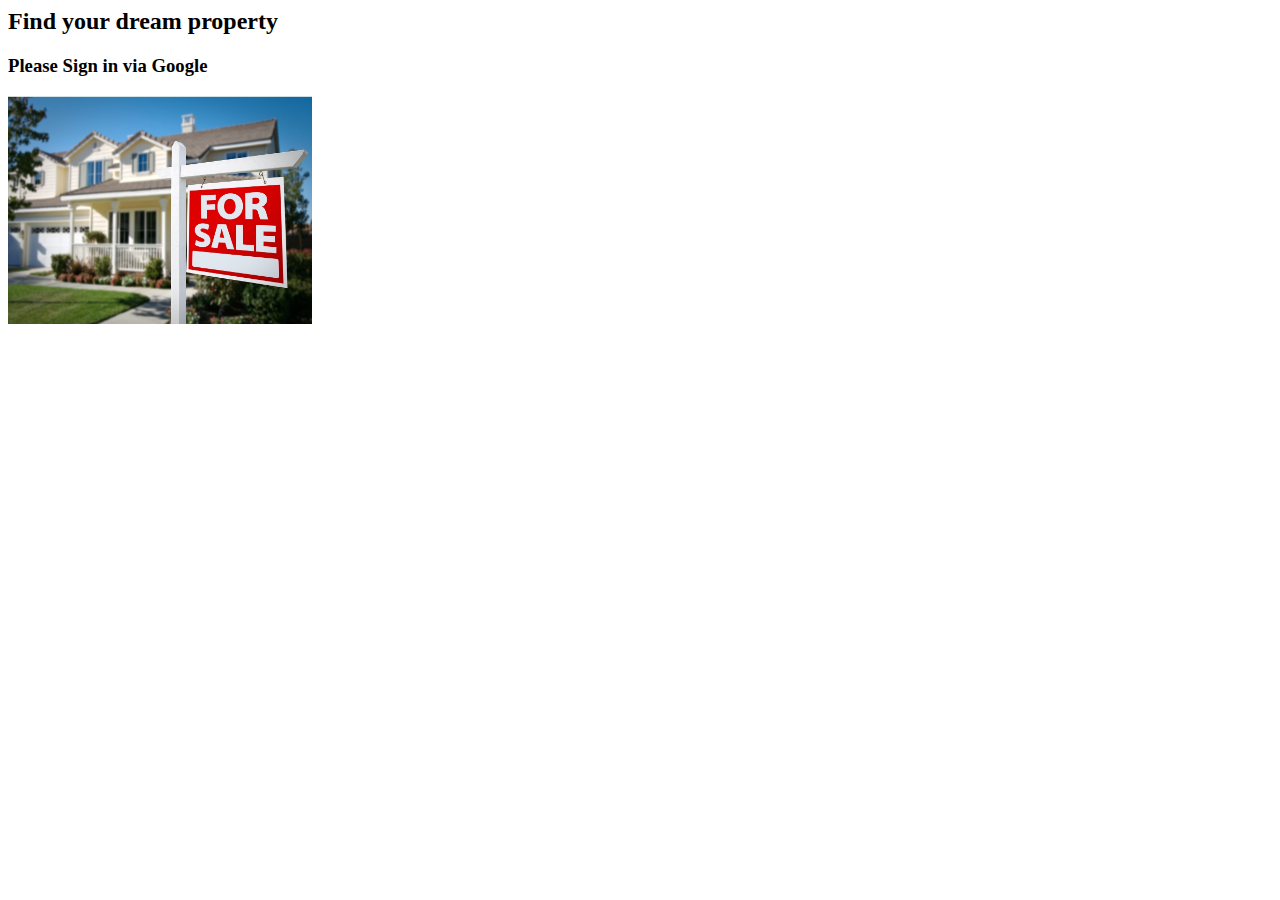
<file: index.html>
<html>
<head>
        <script type="text/javascript" src="https://ajax.googleapis.com/ajax/libs/jquery/1.8.3/
jquery.min.js"></script>
        <script type="text/javascript" src="properties.js"></script>
	<script src="https://apis.google.com/js/platform.js" async defer></script>
<meta name="google-signin-client_id" content="1024116579945-tbtb0a0pdh6vnnrbr5rhkqcpfiuqqe0q.apps.googleusercontent.com">
    <link rel="stylesheet" media="all" href="https://s3.amazonaws.com/dynatable-docs-assets/css/bootstrap-2.3.2.min.css" />

</head>


<body>
<h2><b>Find your dream property</b></h2>
<h3>Please Sign in via Google</h3>
<div class="g-signin2" data-onsuccess="onSignIn"></div>
<!--	<script>
	function onSignIn(googleUser) {
  var profile = googleUser.getBasicProfile();
  console.log('ID: ' + profile.getId()); // Do not send to your backend! Use an ID token instead.
  console.log('Name: ' + profile.getName());
  console.log('Image URL: ' + profile.getImageUrl());
  console.log('Email: ' + profile.getEmail()); // This is null if the 'email' scope is not present.
  window.location.href="filters.html" 
}
	</script>-->
<img src="homepageimg.jpeg" style="width:304px;height:228px;">	

	
</body>
</html>
</file>
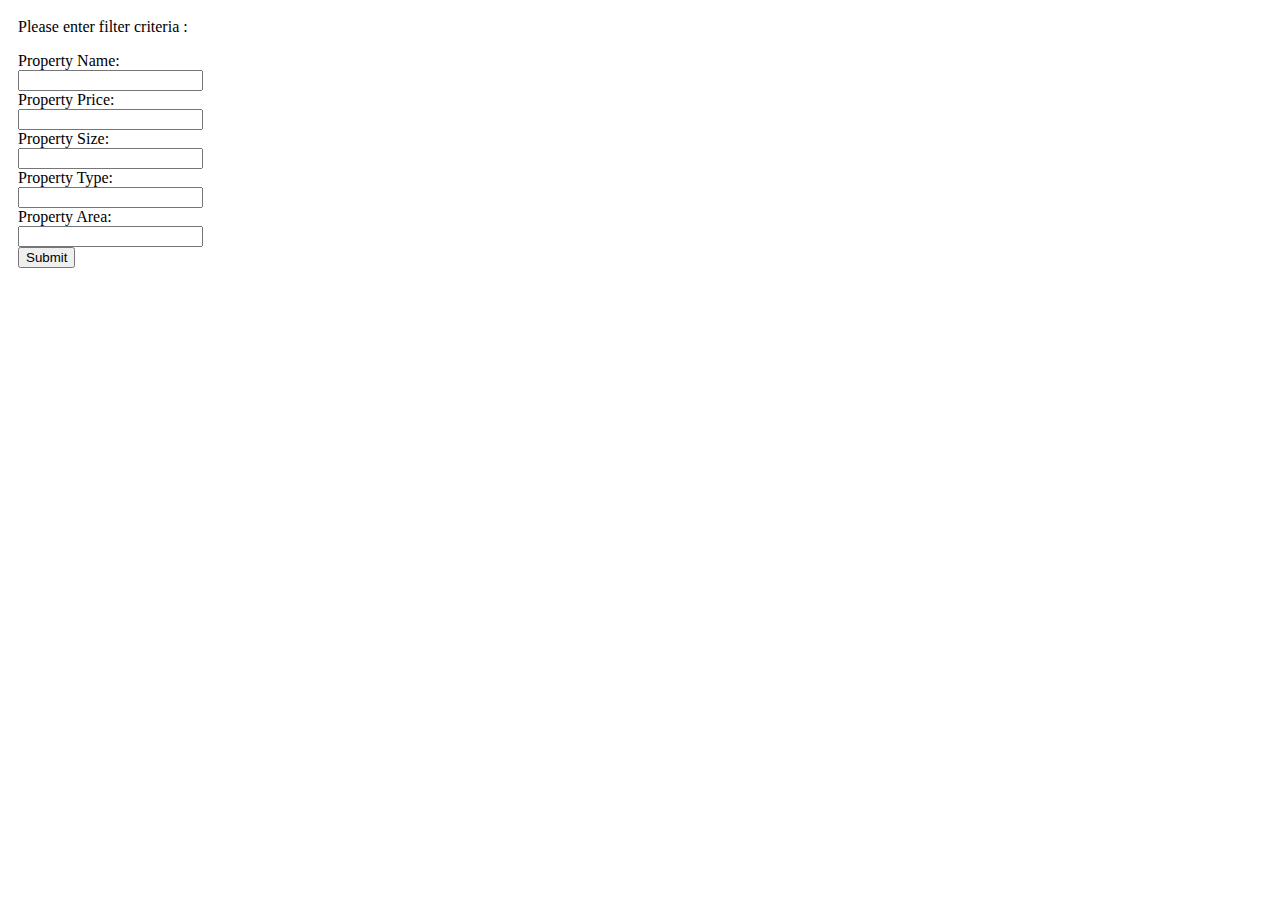
<file: index1.html>
<html>
<head>
	<script type="text/javascript" src="properties.js"></script>
        <script type="text/javascript" src="https://ajax.googleapis.com/ajax/libs/jquery/1.8.3/
jquery.min.js"></script>
      <script src="jquery.dynatable.js"></script>
	 <script src="https://apis.google.com/js/platform.js" async defer></script>
<meta name="google-signin-client_id" content="1024116579945-tbtb0a0pdh6vnnrbr5rhkqcpfiuqqe0q.apps.googleusercontent.com">
    <link rel="stylesheet" media="all" href="https://s3.amazonaws.com/dynatable-docs-assets/css/jquery.dynatable.css" />
    <link rel="stylesheet" media="all" href="https://s3.amazonaws.com/dynatable-docs-assets/css/reset.css" />
    <link rel="stylesheet" media="all" href="https://s3.amazonaws.com/dynatable-docs-assets/css/bootstrap-2.3.2.min.css" />
    <link rel="stylesheet" media="all" href="https://s3.amazonaws.com/dynatable-docs-assets/css/application.css" />
    <link rel="stylesheet" media="all" href="https://s3.amazonaws.com/dynatable-docs-assets/css/project.css" />
    <link rel="stylesheet" media="all" href="https://s3.amazonaws.com/dynatable-docs-assets/css/pygments.css" />
    <link rel="stylesheet" media="all" href="https://s3.amazonaws.com/dynatable-docs-assets/css/share.css" />
    <link href='//fonts.googleapis.com/css?family=Nunito:300' rel='stylesheet' type='text/css'>
    <link href="//fonts.googleapis.com/css?family=Open+Sans" rel="stylesheet" type="text/css">
    <link rel="stylesheet" media="all" href="https://s3.amazonaws.com/dynatable-docs-assets/css/dynatable-docs.css" />
    <link rel="stylesheet" type="text/css"  href="dropdown.css" />

</head>


<body>
<div id="input1">
<p>Please enter filter criteria : </p>

<!--<div class="dropdown">
  <br>
   Property Type: <br>
  <button onclick="myFunction()" id="dropBtnId" class="dropbtn"></button>
  <div id="myDropdown" class="dropdown-content">
    <a href="#Apartment">Apartment</a>
    <a href="#Villa">Villa</a>
  </div>
</div>-->
<form action='javascript:UserAction()'>
 Property Name: <br>
<input type="text" id="propertyNameId" name="Property Name">
<br>
Property Price: <br>
<input type="text" id="propertyPriceId" name="Property Price">
<br>
Property Size: <br>
<input type="text" id="propertySizeId" name="Property Size">
<br>
Property Type: <br>
<input type="text" id="propertyTypeId" name="Property Type">

<br>
Property Area: <br>
<input type="text" id="propertyAreaId" name="Property Area">
<br>
<input type="submit" name="Search">
</form>
</div>
<div hidden id="output1">
<table id="table1" class="table table-striped" border="1" cellpadding="2">
  <thead>
        <th>Property Name</th>
        <th>Property Address</th>
        <th>Property Price</th>
        <th>Property Size</th>
        <th>Property Type</th>
        <th>Property Area</th>
        <th>Owner Name</th>
        <th>Owner Email</th>
  </thead>
  <tbody>
  </tbody>
</table>
<button onclick="goBack()">Go Back</button>
</div>
</body>
</html>
</file>
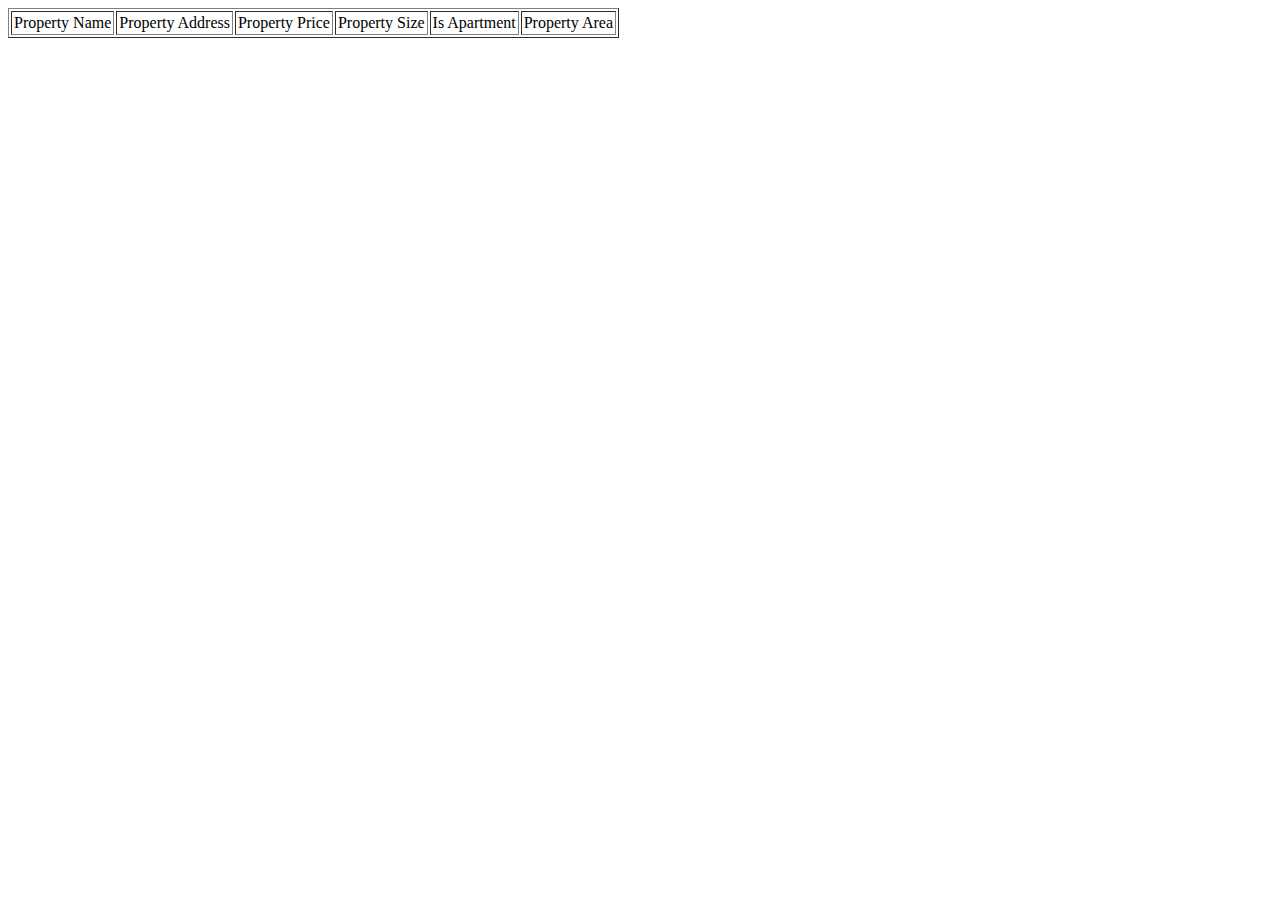
<file: propertyList.html>
<!DOCTYPE html>
<html>
<head>
	<script type="text/javascript" src="properties.js"></script>
        <script type="text/javascript" src="data.json"></script>
   <script src="https://ajax.googleapis.com/ajax/libs/jquery/1.10.2/jquery.min.js"></script>
        <script src="hello.js"></script>
</head>

<body>

<table id="table2" border="1" cellpadding="2">
    <tr>
        <td>Property Name</td>
        <td>Property Address</td>
        <td>Property Price</td>
        <td>Property Size</td>
        <td>Is Apartment</td>
        <td>Property Area</td>
    </tr>
</table>

</body>
</html>
</file>
<file: dropdown.css>
/* Dropdown Button */
.dropbtn {
    background-color: while;
    color: black;
    font-size: 24px;
    width: 205px;
    height: 20px;   
}

/* Dropdown button on hover & focus */
/*.dropbtn:hover, .dropbtn:focus {
    background-color: #3e8e41;
}*/

/* The container <div> - needed to position the dropdown content */
.dropdown {
    position: relative;
    display: inline-block;
   
}

/* Dropdown Content (Hidden by Default) */
.dropdown-content {
    display: none;
    position: absolute;
    background-color: #f9f9f9;
    min-width: 205px;
    box-shadow: 0px 8px 16px 0px rgba(0,0,0,0.2);
    z-index: 1;
}

/* Links inside the dropdown */
.dropdown-content a {
    color: black;
    padding: 12px 16px;
    text-decoration: none;
    display: block;
}

/* Change color of dropdown links on hover */
.dropdown-content a:hover {background-color: #f1f1f1}

/* Show the dropdown menu (use JS to add this class to the .dropdown-content container when the user clicks on the dropdown button) */
.show {display:block;}

body {
    padding: 10px 10px 10px 10px;
}

table {
      padding: 10px 10px 10px 10px;
}
</file>
